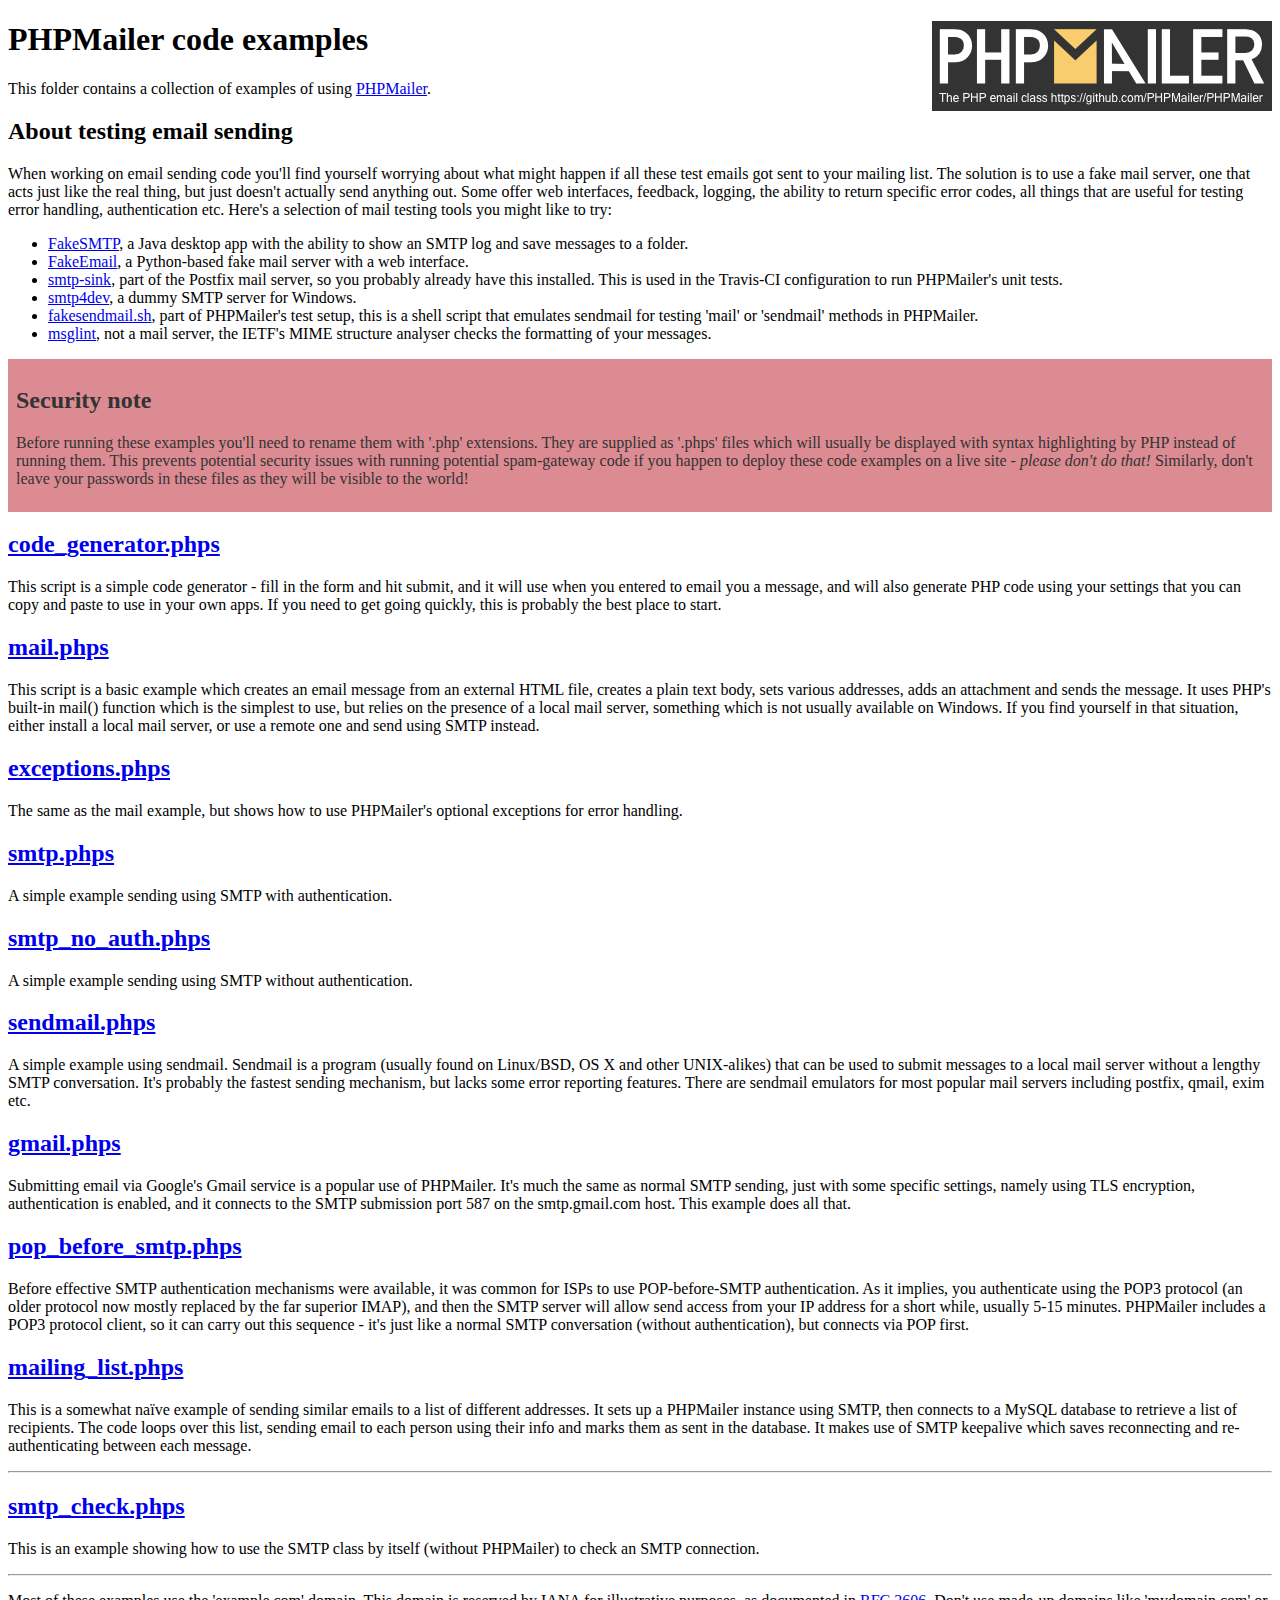
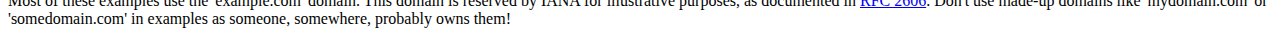
<file: hazmaps/php/PHPMailer/examples/index.html>
<!DOCTYPE html>
<html>
<head>
	<meta charset="UTF-8">
	<title>PHPMailer Examples</title>
</head>
<body>
<h1>PHPMailer code examples<a href="https://github.com/PHPMailer/PHPMailer"><img src="images/phpmailer.png" style="float:right; border:0;" alt="PHPMailer logo"></a></h1>
<p>This folder contains a collection of examples of using <a href="https://github.com/PHPMailer/PHPMailer">PHPMailer</a>.</p>
<h2>About testing email sending</h2>
<p>When working on email sending code you'll find yourself worrying about what might happen if all these test emails got sent to your mailing list. The solution is to use a fake mail server, one that acts just like the real thing, but just doesn't actually send anything out. Some offer web interfaces, feedback, logging, the ability to return specific error codes, all things that are useful for testing error handling, authentication etc. Here's a selection of mail testing tools you might like to try:</p>
<ul>
  <li><a href="https://github.com/Nilhcem/FakeSMTP">FakeSMTP</a>, a Java desktop app with the ability to show an SMTP log and save messages to a folder. </li>
  <li><a href="https://github.com/isotoma/FakeEmail">FakeEmail</a>, a Python-based fake mail server with a web interface.</li>
  <li><a href="http://www.postfix.org/smtp-sink.1.html">smtp-sink</a>, part of the Postfix mail server, so you probably already have this installed. This is used in the Travis-CI configuration to run PHPMailer's unit tests.</li>
  <li><a href="http://smtp4dev.codeplex.com">smtp4dev</a>, a dummy SMTP server for Windows.</li>
  <li><a href="https://github.com/PHPMailer/PHPMailer/blob/master/test/fakesendmail.sh">fakesendmail.sh</a>, part of PHPMailer's test setup, this is a shell script that emulates sendmail for testing 'mail' or 'sendmail' methods in PHPMailer.</li>
  <li><a href="http://tools.ietf.org/tools/msglint/">msglint</a>, not a mail server, the IETF's MIME structure analyser checks the formatting of your messages.</li>
</ul>
<div style="padding: 8px; color: #333333; background-color: #dc8b92">
<h2>Security note</h2>
<p>Before running these examples you'll need to rename them with '.php' extensions. They are supplied as '.phps' files which will usually be displayed with syntax highlighting by PHP instead of running them. This prevents potential security issues with running potential spam-gateway code if you happen to deploy these code examples on a live site - <em>please don't do that!</em> Similarly, don't leave your passwords in these files as they will be visible to the world!</p>
</div>
<h2><a href="code_generator.phps">code_generator.phps</a></h2>
<p>This script is a simple code generator - fill in the form and hit submit, and it will use when you entered to email you a message, and will also generate PHP code using your settings that you can copy and paste to use in your own apps. If you need to get going quickly, this is probably the best place to start.</p>
<h2><a href="mail.phps">mail.phps</a></h2>
<p>This script is a basic example which creates an email message from an external HTML file, creates a plain text body, sets various addresses, adds an attachment and sends the message. It uses PHP's built-in mail() function which is the simplest to use, but relies on the presence of a local mail server, something which is not usually available on Windows. If you find yourself in that situation, either install a local mail server, or use a remote one and send using SMTP instead.</p>
<h2><a href="exceptions.phps">exceptions.phps</a></h2>
<p>The same as the mail example, but shows how to use PHPMailer's optional exceptions for error handling.</p>
<h2><a href="smtp.phps">smtp.phps</a></h2>
<p>A simple example sending using SMTP with authentication.</p>
<h2><a href="smtp_no_auth.phps">smtp_no_auth.phps</a></h2>
<p>A simple example sending using SMTP without authentication.</p>
<h2><a href="sendmail.phps">sendmail.phps</a></h2>
<p>A simple example using sendmail. Sendmail is a program (usually found on Linux/BSD, OS X and other UNIX-alikes) that can be used to submit messages to a local mail server without a lengthy SMTP conversation. It's probably the fastest sending mechanism, but lacks some error reporting features. There are sendmail emulators for most popular mail servers including postfix, qmail, exim etc.</p>
<h2><a href="gmail.phps">gmail.phps</a></h2>
<p>Submitting email via Google's Gmail service is a popular use of PHPMailer. It's much the same as normal SMTP sending, just with some specific settings, namely using TLS encryption, authentication is enabled, and it connects to the SMTP submission port 587 on the smtp.gmail.com host. This example does all that.</p>
<h2><a href="pop_before_smtp.phps">pop_before_smtp.phps</a></h2>
<p>Before effective SMTP authentication mechanisms were available, it was common for ISPs to use POP-before-SMTP authentication. As it implies, you authenticate using the POP3 protocol (an older protocol now mostly replaced by the far superior IMAP), and then the SMTP server will allow send access from your IP address for a short while, usually 5-15 minutes. PHPMailer includes a POP3 protocol client, so it can carry out this sequence - it's just like a normal SMTP conversation (without authentication), but connects via POP first.</p>
<h2><a href="mailing_list.phps">mailing_list.phps</a></h2>
<p>This is a somewhat naïve example of sending similar emails to a list of different addresses. It sets up a PHPMailer instance using SMTP, then connects to a MySQL database to retrieve a list of recipients. The code loops over this list, sending email to each person using their info and marks them as sent in the database. It makes use of SMTP keepalive which saves reconnecting and re-authenticating between each message.</p>
<hr>
<h2><a href="smtp_check.phps">smtp_check.phps</a></h2>
<p>This is an example showing how to use the SMTP class by itself (without PHPMailer) to check an SMTP connection.</p>
<hr>
<p>Most of these examples use the 'example.com' domain. This domain is reserved by IANA for illustrative purposes, as documented in <a href="http://tools.ietf.org/html/rfc2606">RFC 2606</a>. Don't use made-up domains like 'mydomain.com' or 'somedomain.com' in examples as someone, somewhere, probably owns them!</p>
</body>
</html>
</file>
